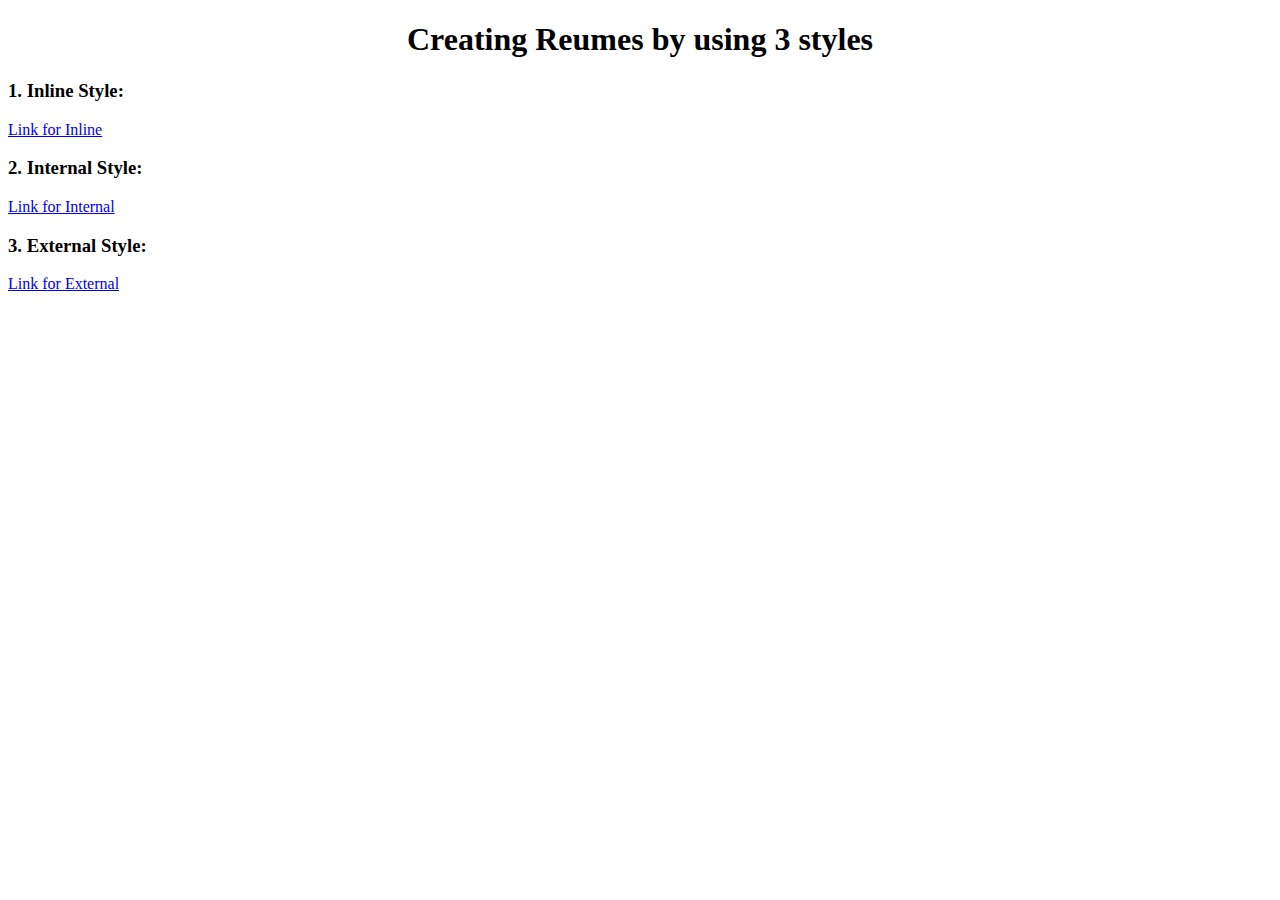
<file: index.html>
<!DOCTYPE html>
<html lang="en">
<head>
    <meta charset="UTF-8">
    <meta name="viewport" content="width=device-width, initial-scale=1.0">
    <title>Document</title>
</head>
<body>
    <h1><center> Creating Reumes by using 3 styles</center></h1>
    <h3>1. Inline Style:</h3>
    <a href="./inline.html">
        Link for Inline
    </a>
    <h3>2. Internal Style:</h3>
    <a href="./INTERNAL.HTML">Link for Internal</a>
    <h3>3. External Style:</h3>
    <a href="./external.html">Link for External</a>     
</body>
</html>
</file>
